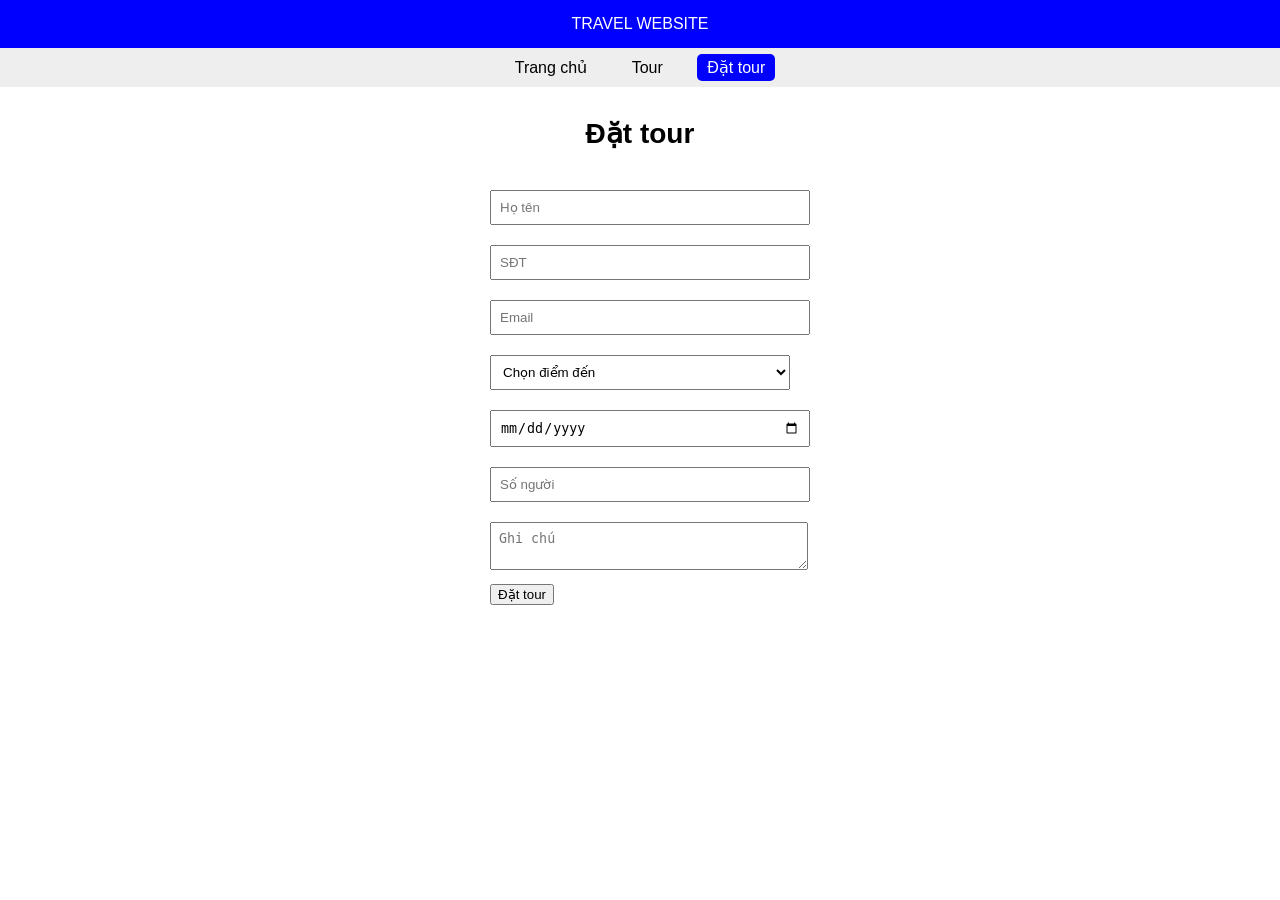
<file: booking.html>
<!DOCTYPE html>
<html lang="vi">
<head>
<meta charset="UTF-8">
<title>Đặt tour</title>
<link rel="stylesheet" href="css/style.css">
<script src="js/script.js"></script>
</head>

<body>

<header>TRAVEL WEBSITE</header>

<nav>
    <a href="index.html">Trang chủ</a>
    <a href="tour.html">Tour</a>
    <a href="booking.html" class="active">Đặt tour</a>
</nav>

<h2 class="title">Đặt tour</h2>

<form onsubmit="return datTour()">

<input type="text" id="name" placeholder="Họ tên">
<input type="text" id="phone" placeholder="SĐT">
<input type="email" id="email" placeholder="Email">

<select id="tour">
<option value="">Chọn điểm đến</option>
<option>Đà Nẵng</option>
<option>Đà Lạt</option>
<option>Phú Quốc</option>
<option>Hạ Long</option>
</select>

<input type="date" id="date">
<input type="number" id="people" placeholder="Số người">

<textarea placeholder="Ghi chú"></textarea>

<button type="submit">Đặt tour</button>

</form>

<p id="message"></p>

</body>
</html>
</file>
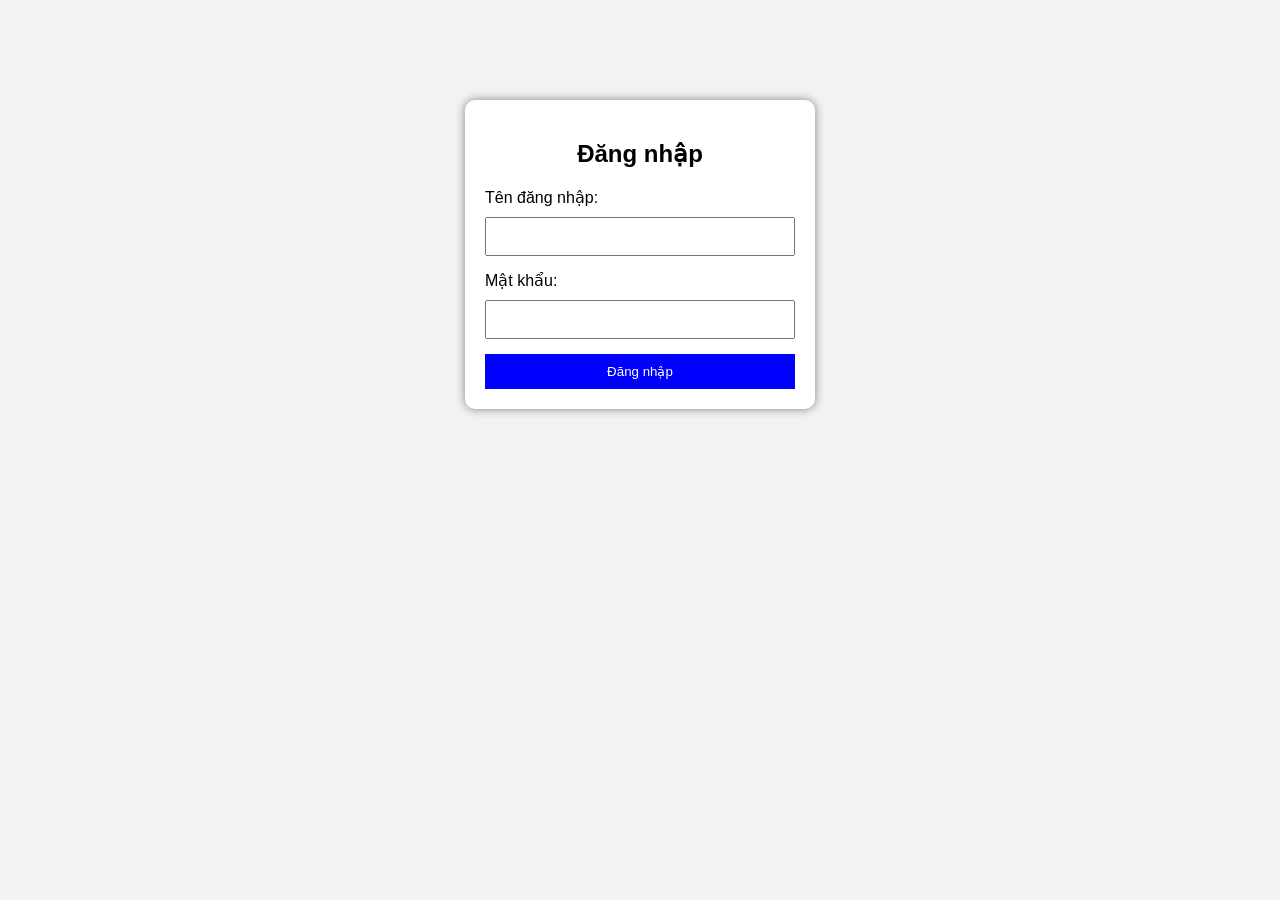
<file: bai1/login.html>
<!DOCTYPE html>
<html lang="vi">
<head>
    <meta charset="UTF-8">
    <title>Đăng nhập</title>
    <style>
    *{
        box-sizing: border-box;
    }

    body{
        font-family: Arial;
        background-color: #f2f2f2;
    }

    .login-box{
        width: 350px;
        margin: 100px auto;
        padding: 20px;
        background: white;
        border-radius: 10px;
        box-shadow: 0 0 10px gray;
    }

    h2{
        text-align: center;
    }

    input{
        width: 100%;
        padding: 10px;
        margin-top: 10px;
        margin-bottom: 15px;
    }

    button{
        width: 100%;
        padding: 10px;
        background: blue;
        color: white;
        border: none;
        cursor: pointer;
    }

    button:hover{
        background: darkblue;
    }
</style>
</head>
<body>

<div class="login-box">
    <h2>Đăng nhập</h2>

    <form action="process_login.php" method="POST">

        <label>Tên đăng nhập:</label>
        <input type="text" name="username">

        <label>Mật khẩu:</label>
        <input type="password" name="password">

        <button type="submit">Đăng nhập</button>

    </form>
</div>

</body>
</html>
</file>
<file: css/style.css>
body{font-family:Arial;margin:0;}

header{
background:blue;
color:white;
text-align:center;
padding:15px;
}

/* MENU */
nav{
text-align:center;
background:#eee;
padding:10px;
}

nav a{
margin:10px;
text-decoration:none;
color:black;
padding:5px 10px;
}

/* hover */
nav a:hover{
background:lightblue;
}

/* ACTIVE (quan trọng) */
.active{
background:blue;
color:white;
border-radius:5px;
}

/* BANNER */
.banner{
position:relative;
}

.banner img{
width:100%;
height:400px;
object-fit:cover;
}

.banner-text{
position:absolute;
top:40%;
left:40%;
color:white;
}

/* BUTTON */
.btn{
background:orange;
padding:10px;
text-decoration:none;
color:white;
}

/* CARD */
.card-container{
display:flex;
gap:20px;
justify-content:center;
margin:20px;
}

.card{
border:1px solid #ccc;
padding:10px;
width:250px;
}

.card img{
width:100%;
height:150px;
object-fit:cover;
}

.card:hover{
background:#f0f0f0;
}

/* FORM */
form{
width:300px;
margin:auto;
}

form input,form select,form textarea{
width:100%;
margin:10px 0;
padding:8px;
}
.title{
    text-align: center;
    margin: 30px 0;
    font-size: 28px;
    font-weight: bold;
}
form{
    width: 300px;
    margin: 30px auto;
}
#thongbao, #message{
    text-align: center;
    margin-top: 20px;
    font-weight: bold;
}
</file>
